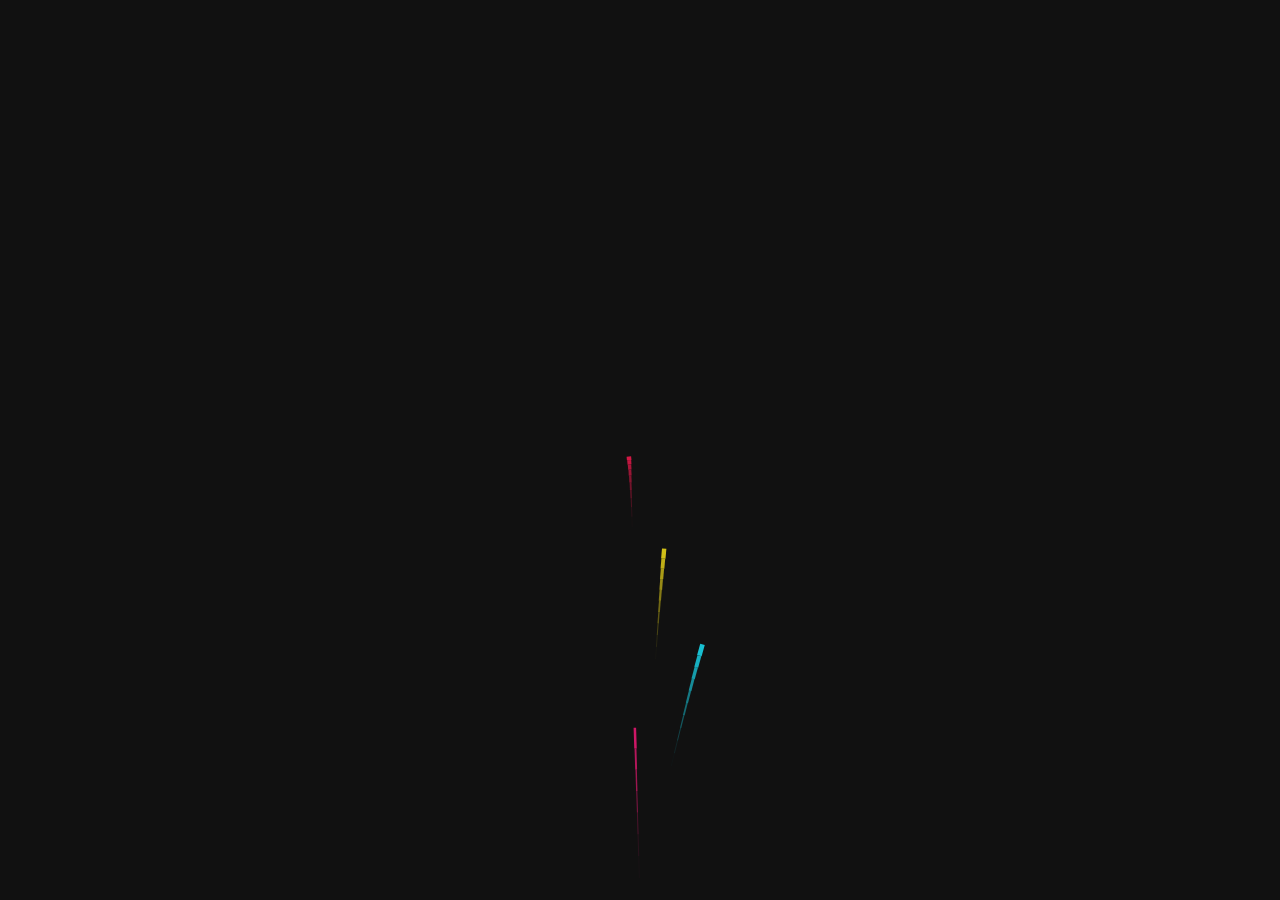
<file: ultah/index.html>
<!DOCTYPE html>
<html lang="en">
  <head>
    <meta charset="UTF-8" />
    <meta name="viewport" content="width=device-width, initial-scale=1.0" />
    <link rel="stylesheet" href="style.css" />
    <title>Happy Birthay To You</title>
  </head>
  <body>
    <canvas id="c"></canvas>

    <iframe style="visibility: hidden" width="0%" height="0" scrolling="no" frameborder="no" loop="true" allow="autoplay" src="https://a.top4top.io/m_34708yrwk1.mp3"></iframe>

    <script src="script.js"></script>
  </body>
</html>
</file>
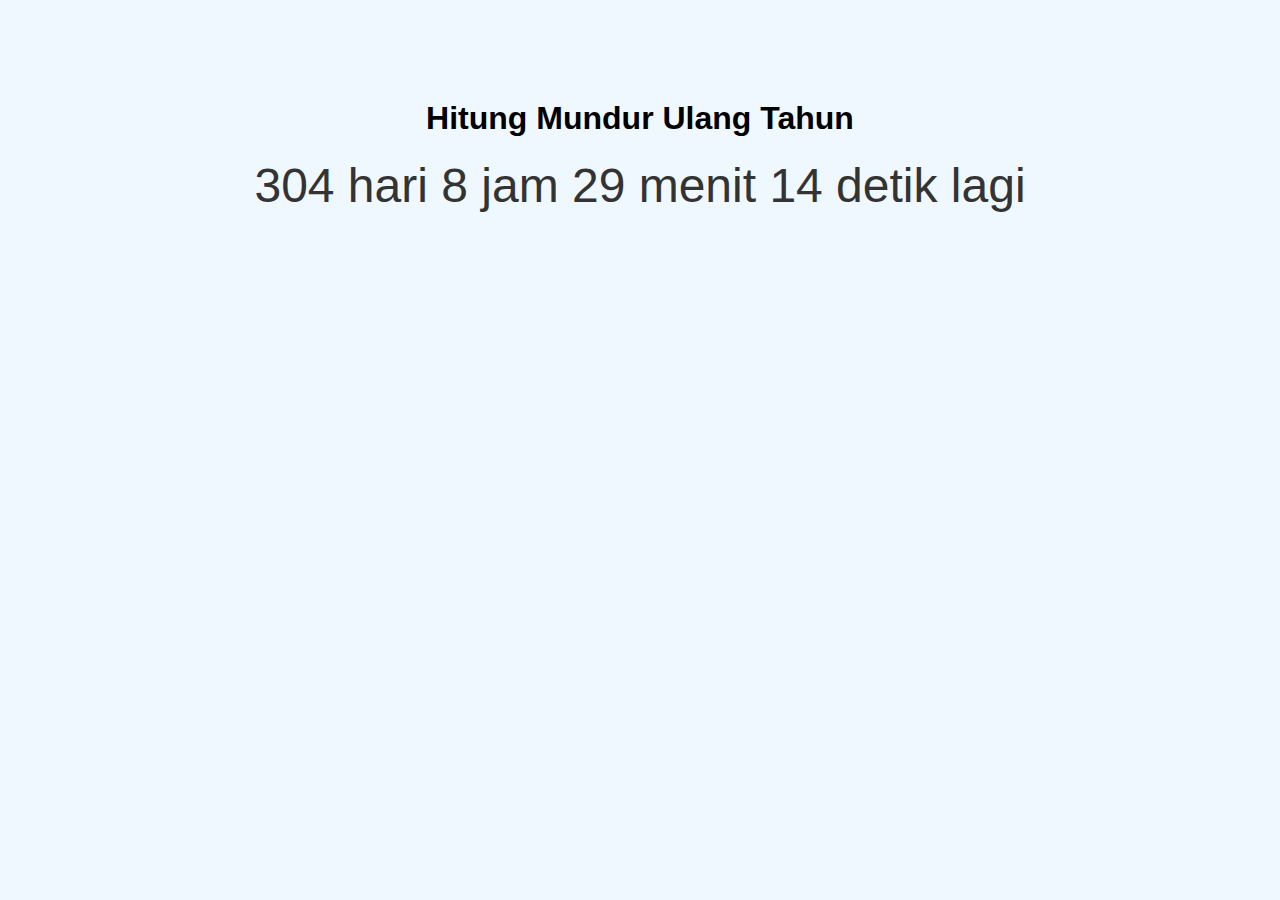
<file: tes.html>
<!DOCTYPE html>
<html lang="id">
<head>
    <meta charset="UTF-8" />
    <meta name="viewport" content="width=device-width, initial-scale=1" />
    <title>Hitung Mundur Ulang Tahun</title>
    <style>
        body {
            font-family: Arial, sans-serif;
            text-align: center;
            margin-top: 100px;
            background-color: #f0f8ff;
        }
        #countdown {
            font-size: 3em;
            color: #333;
        }
    </style>
</head>
<body>

    <h1>Hitung Mundur Ulang Tahun</h1>
    <div id="countdown">Memuat...</div>

    <script>
        // Tanggal dan bulan ulang tahun (contoh: 27 Mei)
        const tanggalUltah = 27;
        const bulanUltah = 5; // Mei (1=Januari, 5=Mei)

        function updateCountdown() {
            const sekarang = new Date();
            const tahunSekarang = sekarang.getFullYear();

            // Tanggal ulang tahun di tahun ini
            let ultah = new Date(tahunSekarang, bulanUltah - 1, tanggalUltah);

            // Kalau ulang tahun sudah lewat, pindah ke tahun depan
            if (ultah < sekarang) {
                ultah = new Date(tahunSekarang + 1, bulanUltah - 1, tanggalUltah);
            }

            // Hitung selisih waktu dalam milidetik
            const selisihMs = ultah - sekarang;

            // Kalau sudah hari ultah (tanggal dan bulan pas)
            if (
                sekarang.getDate() === tanggalUltah &&
                (sekarang.getMonth() + 1) === bulanUltah
            ) {
                // Redirect ke halaman ultah.html
                window.location.href = "ultah.html";
                return;
            }

            // Hitung selisih waktu dalam detik
            const selisihDetik = Math.floor(selisihMs / 1000);

            // Hitung hari, jam, menit, detik
            const hari = Math.floor(selisihDetik / (3600 * 24));
            const jam = Math.floor((selisihDetik % (3600 * 24)) / 3600);
            const menit = Math.floor((selisihDetik % 3600) / 60);
            const detik = selisihDetik % 60;

            document.getElementById("countdown").textContent =
                `${hari} hari ${jam} jam ${menit} menit ${detik} detik lagi`;
        }

        // Update tiap 1 detik
        setInterval(updateCountdown, 1000);
        updateCountdown();
    </script>

</body>
</html>
</file>
<file: ultah/style.css>
canvas {
  position: absolute;
  top: 0;
  left: 0;
}
p {
  margin: 0 0;
  position: absolute;
  font-size: 16px;
  font-family: 'Comic Sans MS', cursive, sans-serif;
  color: #eee;
  height: 25px;
  top: calc(100vh - 30px);
  text-shadow: 0 0 2px white;
}
p a {
  text-decoration: none;
  color: #aaa;
}
span {
  font-size: 11px;
}
p > a:first-of-type {
  font-size: 20px;
}
body {
  overflow: hidden;
}
</file>
